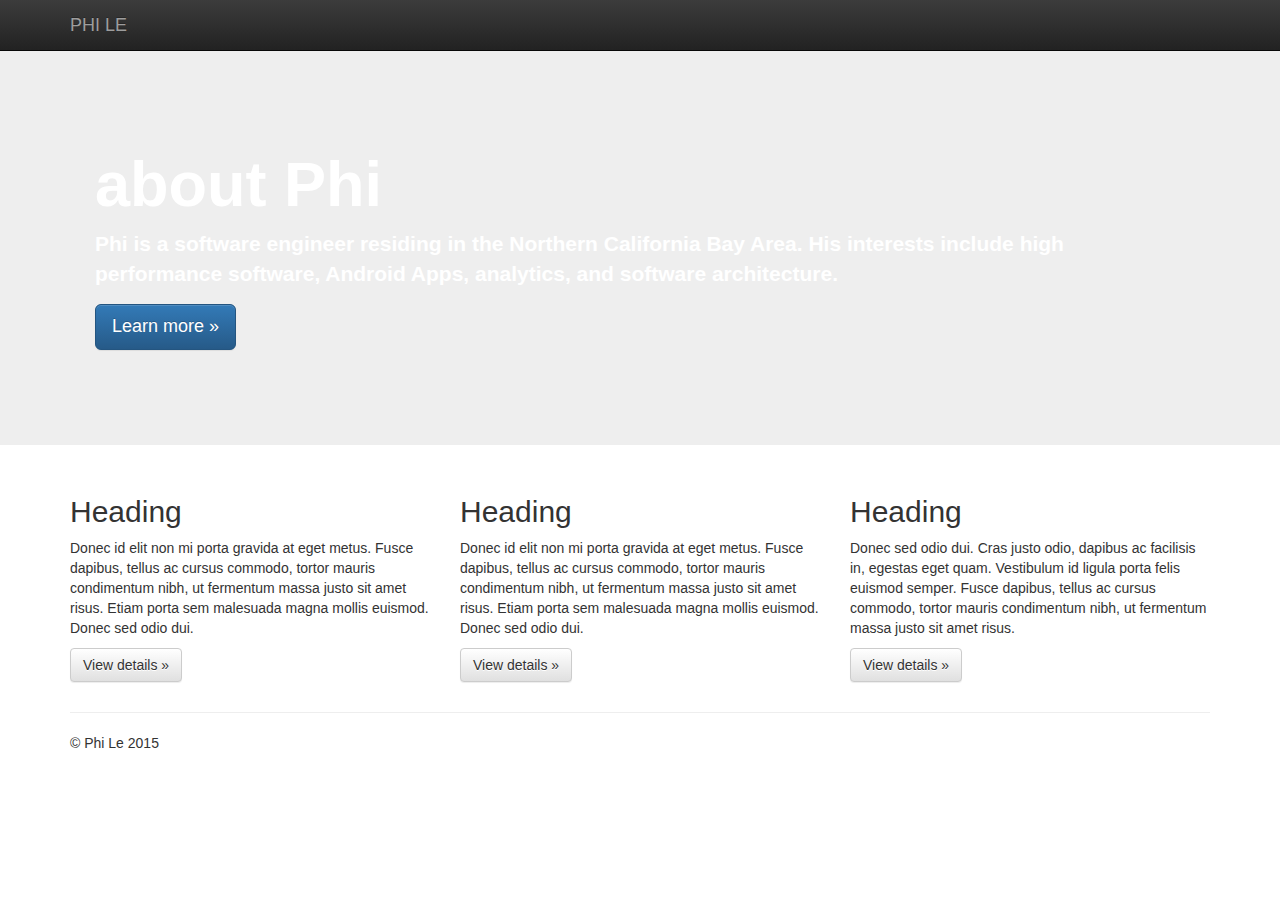
<file: index.html>
<!doctype html>
<!--[if lt IE 7]>      <html class="no-js lt-ie9 lt-ie8 lt-ie7" lang=""> <![endif]-->
<!--[if IE 7]>         <html class="no-js lt-ie9 lt-ie8" lang=""> <![endif]-->
<!--[if IE 8]>         <html class="no-js lt-ie9" lang=""> <![endif]-->
<!--[if gt IE 8]><!--> <html class="no-js" lang=""> <!--<![endif]-->
    <head>
        <meta charset="utf-8">
        <meta http-equiv="X-UA-Compatible" content="IE=edge,chrome=1">
        <title>Phi Le's Portfolio</title>
        <meta name="description" content="Phi Le's Portfolio">
        <meta name="viewport" content="width=device-width, initial-scale=1">
        <link rel="apple-touch-icon" href="apple-touch-icon.png">

        <link rel="stylesheet" href="css/bootstrap.min.css">
        <style>
            body {
                padding-top: 50px;
                padding-bottom: 20px;
            }
        </style>
        <link rel="stylesheet" href="css/bootstrap-theme.min.css">
        <link rel="stylesheet" href="css/main.css">

        <script src="js/vendor/modernizr-2.8.3-respond-1.4.2.min.js"></script>
    </head>
    <body>
        <!--[if lt IE 8]>
            <p class="browserupgrade">You are using an <strong>outdated</strong> browser. Please <a href="http://browsehappy.com/">upgrade your browser</a> to improve your experience.</p>
        <![endif]-->
    <nav class="navbar navbar-inverse navbar-fixed-top" role="navigation">
      <div class="container">
        <div class="navbar-header">
          <button type="button" class="navbar-toggle collapsed" data-toggle="collapse" data-target="#navbar" aria-expanded="false" aria-controls="navbar">
            <span class="sr-only">Toggle navigation</span>
            <span class="icon-bar"></span>
            <span class="icon-bar"></span>
            <span class="icon-bar"></span>
          </button>
          <a class="navbar-brand" href="#">PHI LE</a>
        </div>
        <div id="navbar" class="navbar-collapse collapse">
        </div><!--/.navbar-collapse -->
      </div>
    </nav>

    <!-- Main jumbotron for a primary marketing message or call to action -->
    <div class="jumbotron" style="padding: 80px; background-image: url(''); background-position: 0% 36%; background-size:100%;">
      <div class="container">
        <h1 style="font-weight: 900; color: white;">about Phi</h1>
        <p style="font-weight: 900; color: white;">Phi is a software engineer residing in the Northern California Bay Area. His interests include high performance software, Android Apps, analytics, and software architecture.</p>
        <p><a class="btn btn-primary btn-lg" href="#" role="button">Learn more &raquo;</a></p>
      </div>
    </div>

    <div class="container">
      <!-- Example row of columns -->
      <div class="row">
        <div class="col-md-4">
          <h2>Heading</h2>
          <p>Donec id elit non mi porta gravida at eget metus. Fusce dapibus, tellus ac cursus commodo, tortor mauris condimentum nibh, ut fermentum massa justo sit amet risus. Etiam porta sem malesuada magna mollis euismod. Donec sed odio dui. </p>
          <p><a class="btn btn-default" href="#" role="button">View details &raquo;</a></p>
        </div>
        <div class="col-md-4">
          <h2>Heading</h2>
          <p>Donec id elit non mi porta gravida at eget metus. Fusce dapibus, tellus ac cursus commodo, tortor mauris condimentum nibh, ut fermentum massa justo sit amet risus. Etiam porta sem malesuada magna mollis euismod. Donec sed odio dui. </p>
          <p><a class="btn btn-default" href="#" role="button">View details &raquo;</a></p>
       </div>
        <div class="col-md-4">
          <h2>Heading</h2>
          <p>Donec sed odio dui. Cras justo odio, dapibus ac facilisis in, egestas eget quam. Vestibulum id ligula porta felis euismod semper. Fusce dapibus, tellus ac cursus commodo, tortor mauris condimentum nibh, ut fermentum massa justo sit amet risus.</p>
          <p><a class="btn btn-default" href="#" role="button">View details &raquo;</a></p>
        </div>
      </div>

      <hr>

      <footer>
        <p>&copy; Phi Le 2015</p>
      </footer>
    </div> <!-- /container -->        <script src="//ajax.googleapis.com/ajax/libs/jquery/1.11.2/jquery.min.js"></script>
        <script>window.jQuery || document.write('<script src="js/vendor/jquery-1.11.2.min.js"><\/script>')</script>

        <script src="js/vendor/bootstrap.min.js"></script>

        <script src="js/main.js"></script>

        <!-- Google Analytics: change UA-XXXXX-X to be your site's ID. -->
        <script>
            (function(b,o,i,l,e,r){b.GoogleAnalyticsObject=l;b[l]||(b[l]=
            function(){(b[l].q=b[l].q||[]).push(arguments)});b[l].l=+new Date;
            e=o.createElement(i);r=o.getElementsByTagName(i)[0];
            e.src='//www.google-analytics.com/analytics.js';
            r.parentNode.insertBefore(e,r)}(window,document,'script','ga'));
            ga('create','UA-XXXXX-X','auto');ga('send','pageview');
        </script>
    </body>
</html>
</file>
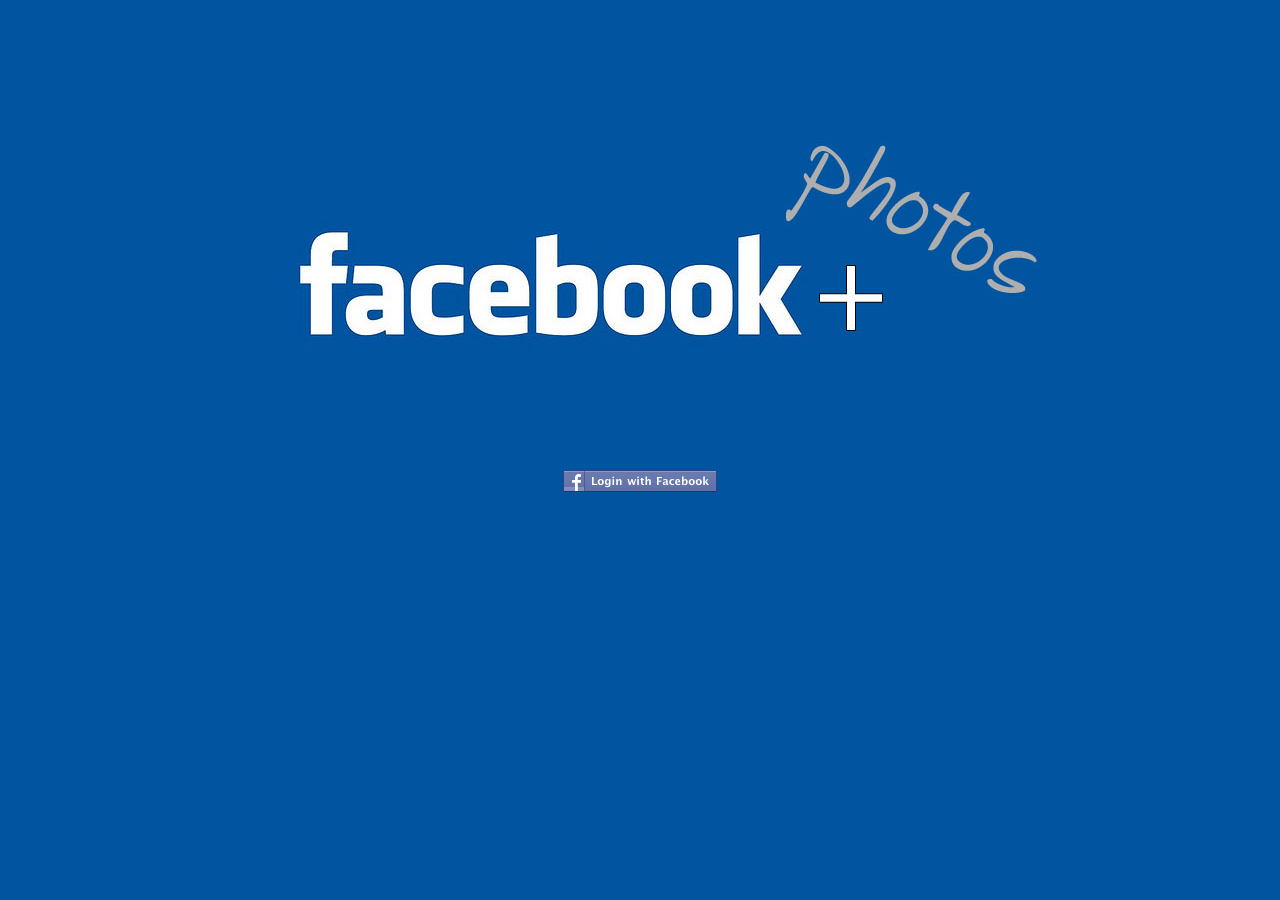
<file: hackathon/splash.html>
<!DOCTYPE html PUBLIC "-//W3C//DTD XHTML 1.0 Transitional//EN" "http://www.w3.org/TR/xhtml1/DTD/xhtml1-transitional.dtd">
<html xmlns="http://www.w3.org/1999/xhtml">
<head>
<meta http-equiv="Content-Type" content="text/html; charset=utf-8" />
<title>Facebook+</title>
</head>

<body style="background-color:#0154a0">
	<div align="center" style="width:800px; margin:0 auto 0 auto;">
        <br /><br /><br /><br /><br /><br /><img src="facebook.jpg" />
        <br /><br /><br /><br />
       <a href="index.php"> <img src="facebook-login-button.png" /></div>
	</div>
</body>
</html>
</file>
<file: css/main.css>
/* ==========================================================================
   Author's custom styles
   ========================================================================== */
</file>
